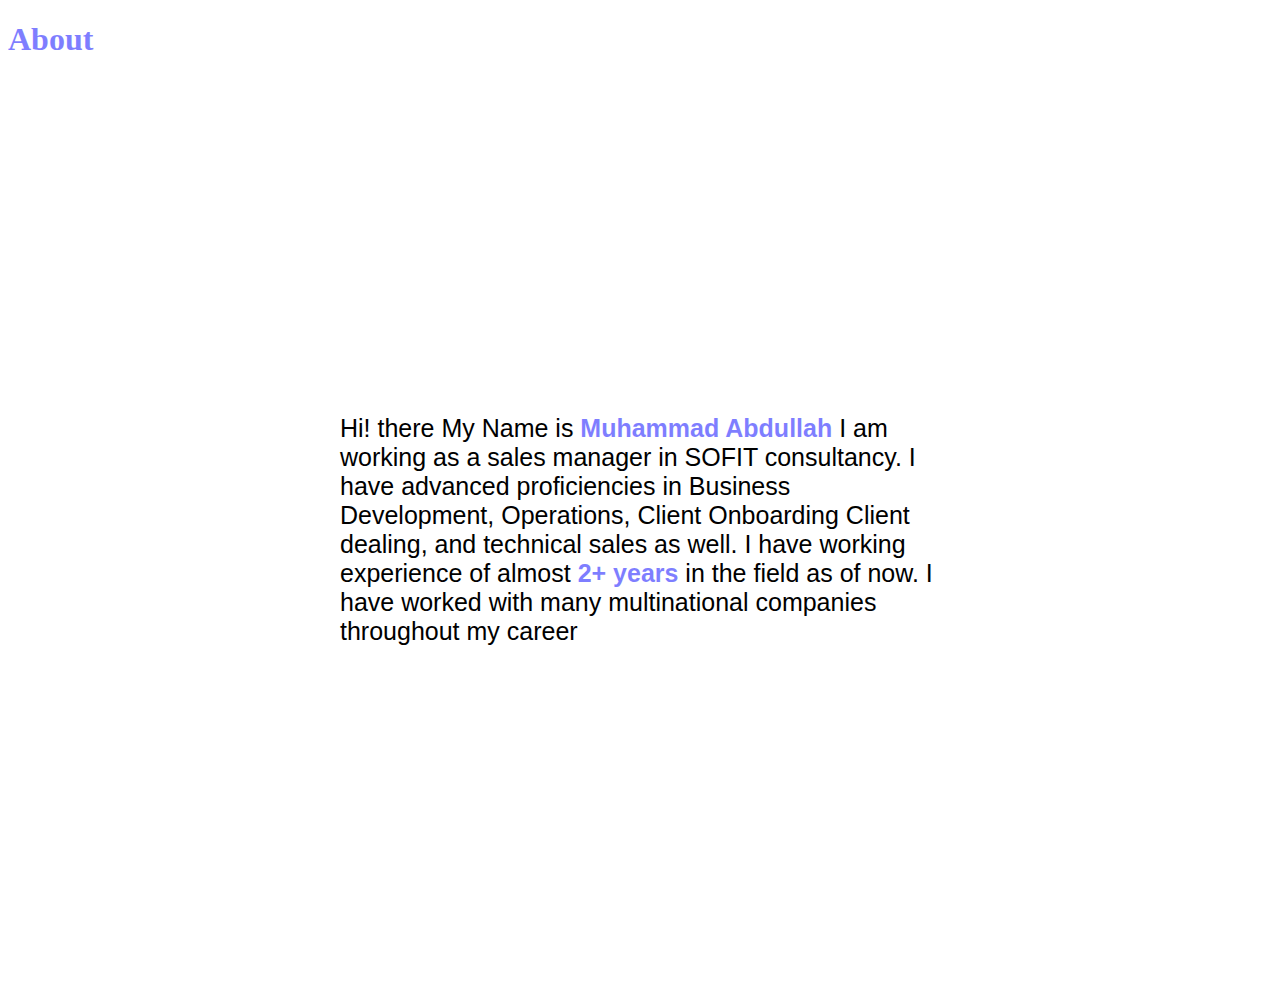
<file: about.html>
<!DOCTYPE html>
<html lang="en">
<head>
    <meta charset="UTF-8">
    <meta http-equiv="X-UA-Compatible" content="IE=edge">
    <meta name="viewport" content="width=device-width, initial-scale=1.0">
    <link rel="stylesheet" href="style.css">
    <title>Document</title>
</head>
<body>
   <div class="head"><h1>About</h1></div>
<div class="main">
        <div class="container-p">
        <div class="left">
            <p >Hi! there My Name is <span>Muhammad Abdullah</span> I am working as a sales manager in SOFIT consultancy. I have advanced proficiencies in Business Development, Operations, Client Onboarding Client dealing, and technical sales as well. I have working experience of almost <span> 2+ years</span> in the field as of now. I have worked with many multinational companies throughout my career</p>
        </div>
        <!-- <div class="picture">
            <img src="https://encrypted-tbn0.gstatic.com/images?q=tbn:ANd9GcTG7vtNLdAVeMjp5_9ieO2T8GjVkTi5YOOclQ&usqp=CAU" alt="">

    </div> -->
</div>
</body>
</html>
</file>
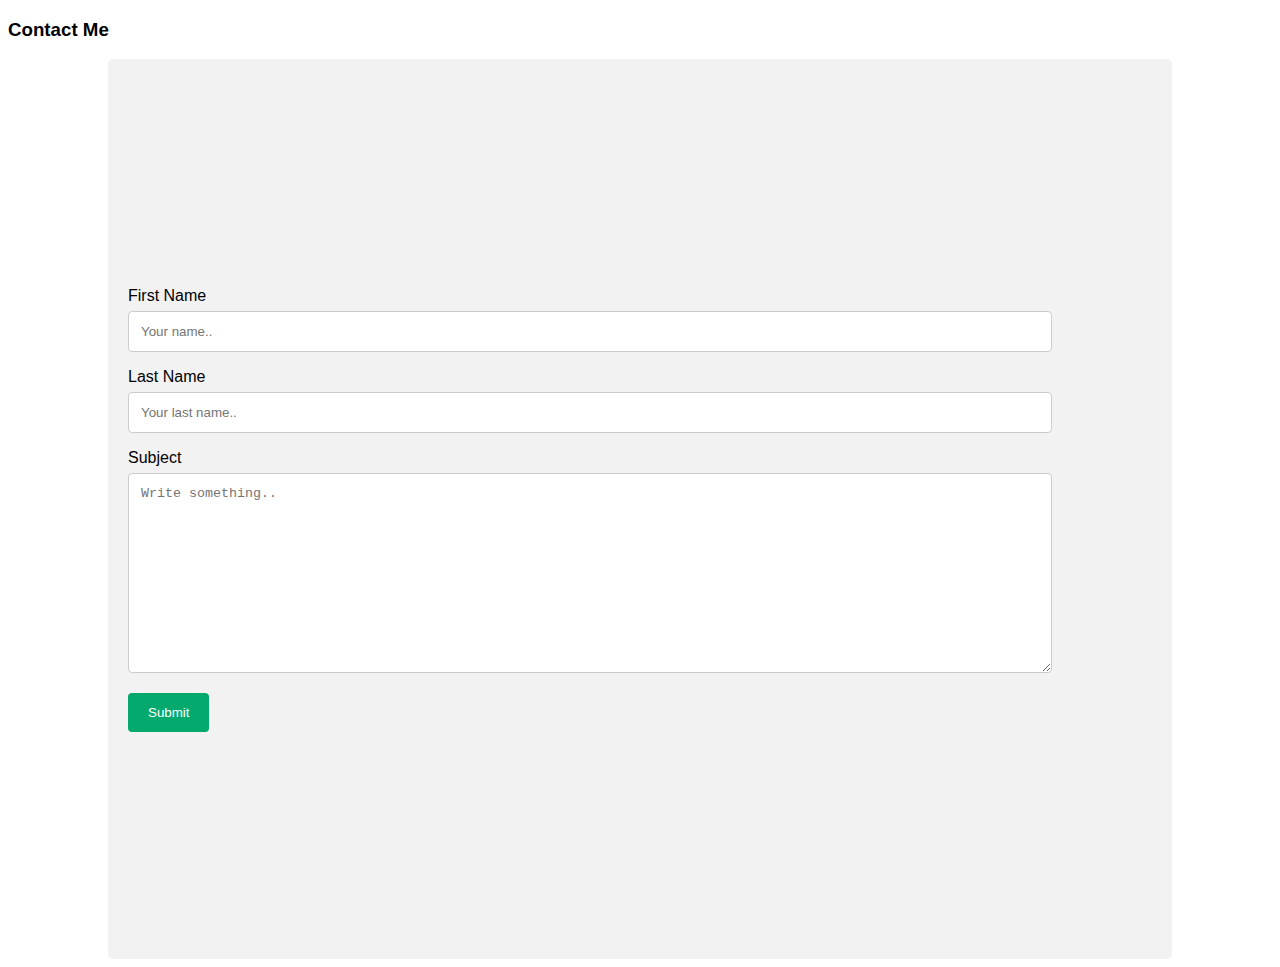
<file: conect.html>
<!DOCTYPE html>
<html lang="en">
<head>
    <meta charset="UTF-8">
    <meta http-equiv="X-UA-Compatible" content="IE=edge">
    <meta name="viewport" content="width=device-width, initial-scale=1.0">
    <link rel="stylesheet" href="style.css">
    <title>Document</title>
</head>
<body>
    <style>
body {font-family: Arial, Helvetica, sans-serif;}
* {box-sizing: border-box;}

input[type=text], select, textarea {
  width: 100%;
  padding: 12px;
  border: 1px solid #ccc;
  border-radius: 4px;
  box-sizing: border-box;
  margin-top: 6px;
  margin-bottom: 16px;
  resize: vertical;
}

input[type=submit] {
  background-color: #04AA6D;
  color: white;
  padding: 12px 20px;
  border: none;
  border-radius: 4px;
  cursor: pointer;
}

input[type=submit]:hover {
  background-color: #45a049;
}

.container {
  border-radius: 5px;
  background-color: #f2f2f2;
  padding: 20px;
}
</style>
</head>
<body>

<h3>Contact Me</h3>

<div class="container">
  <form action="/action_page.php">
    <label for="fname">First Name</label>
    <input type="text" id="fname" name="firstname" placeholder="Your name..">

    <label for="lname">Last Name</label>
    <input type="text" id="lname" name="lastname" placeholder="Your last name..">

    <label for="subject">Subject</label>
    <textarea id="subject" name="subject" placeholder="Write something.." style="height:200px"></textarea>

    <input type="submit" value="Submit">
  </form>
</div>
</body>
</html>
</file>
<file: style.css>
body{
    /* background-color: rgba(240, 255, 255, 0.185); */
    background-color:transparent;
}

.container{
    display: flex;
    align-items: center;
    height: 100vh;
    margin: auto 100px;
    
}
.container div {
    width: 50%;
}
.content h1{
    font-size: 3em;
    font-weight: bold;
}
.content h1 span{
    color: blue;
    opacity: 0.5;


}
a {
    text-decoration: none;
}
.content a.btn{
    background-color: blue;
    opacity: 0.5;
    color: white;
    padding: 10px 20px;
    margin-right: 10px;

}
body {
    text-align: left;
  }
  
  /* When the message is sent successfully alert will be displayed
  .alert {
    text-align: center;
    padding: 10px;
    background: #79c879;
    color: #fff;
    margin-bottom: 5vh;
    display: none;
  }  */


.main{
    display: flex;
    align-items: center;
    justify-content: center;
    height: 100vh;
    margin: auto 100px;
    
}
.left p span{
    color: blue;
    font-weight: bolder;
    font-size: 1em;
    opacity: 0.5;
 
}

.left{
    
    
     font-size: 25px;
     width: 600px;
     text-align: -webkit-auto;
     font-family: sans-serif;
     
 }
 .head{
    color: blue;
    font-weight: bolder;
    font-size: 1em;
    opacity: 0.5;

 }
 .circular--square { border-top-left-radius: 50% 50%; border-top-right-radius: 50% 50%; border-bottom-right-radius: 50% 50%; border-bottom-left-radius: 50% 50%; }
</file>
